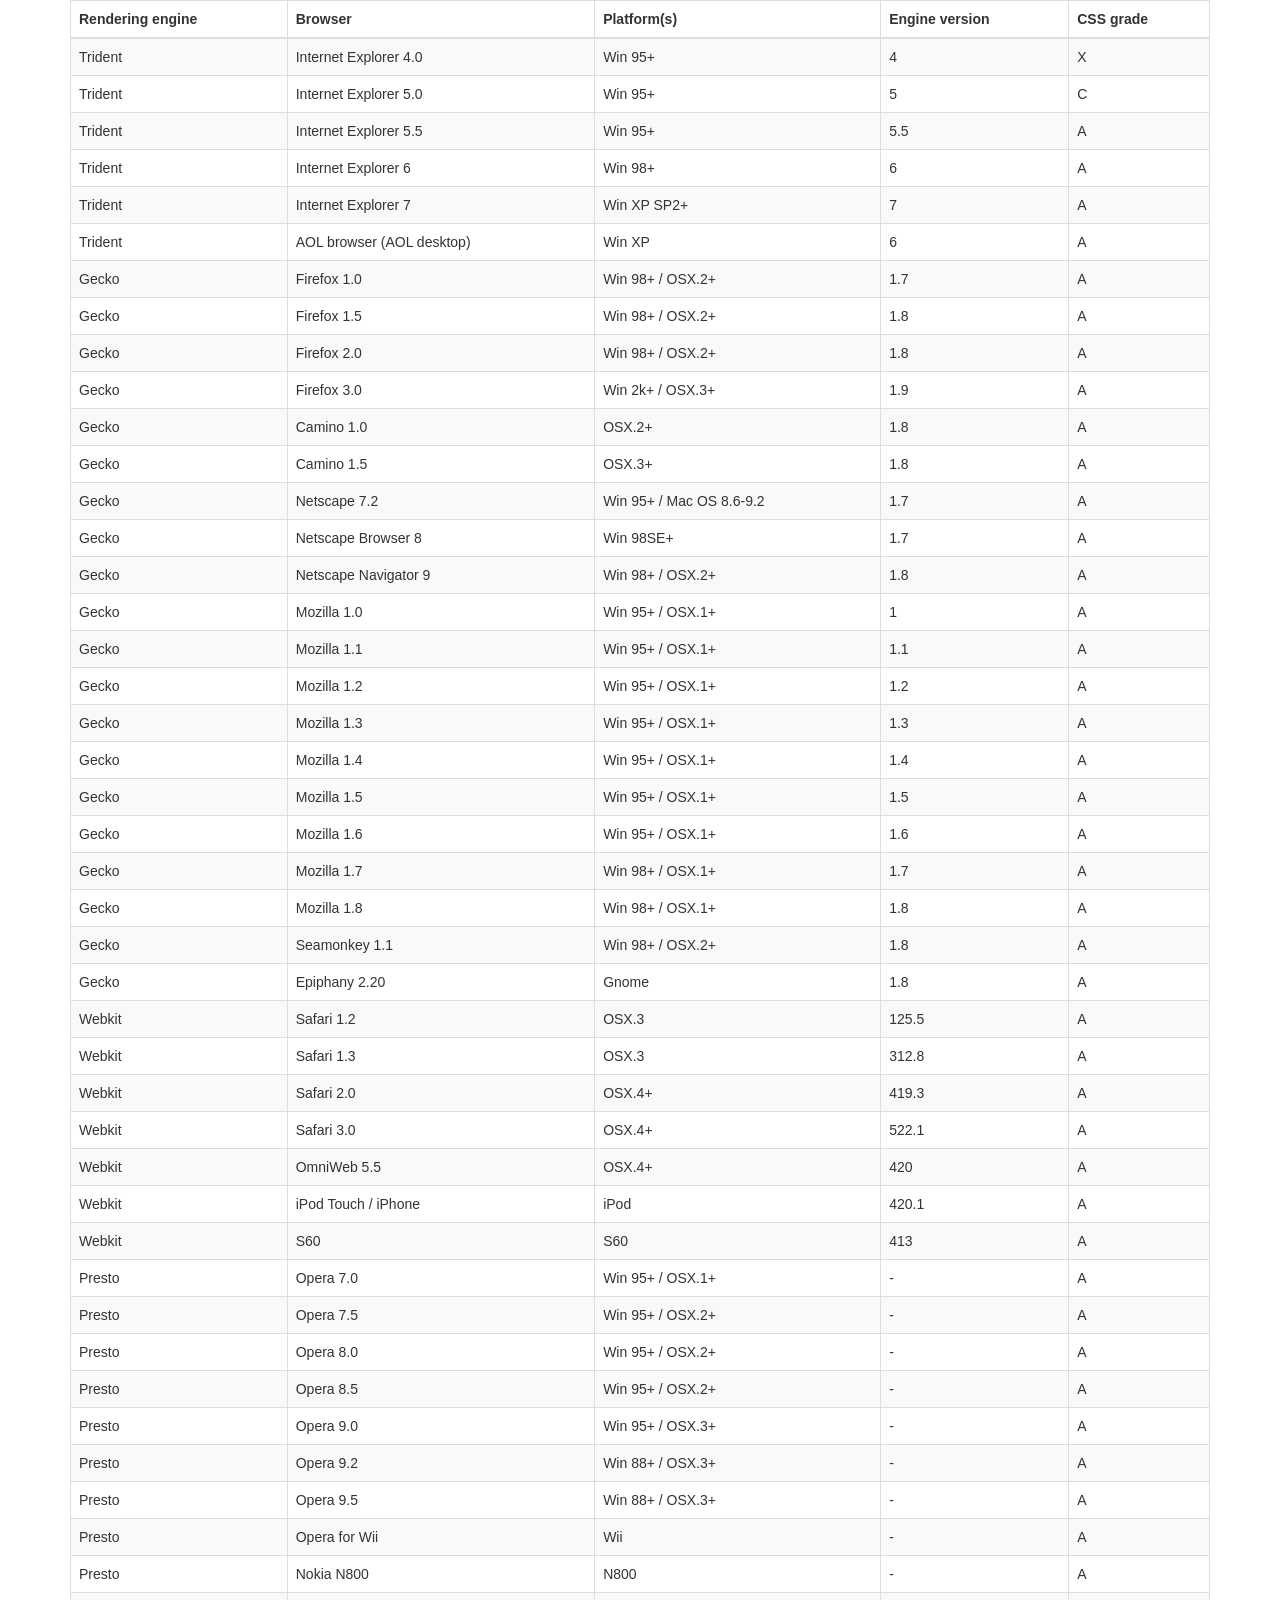
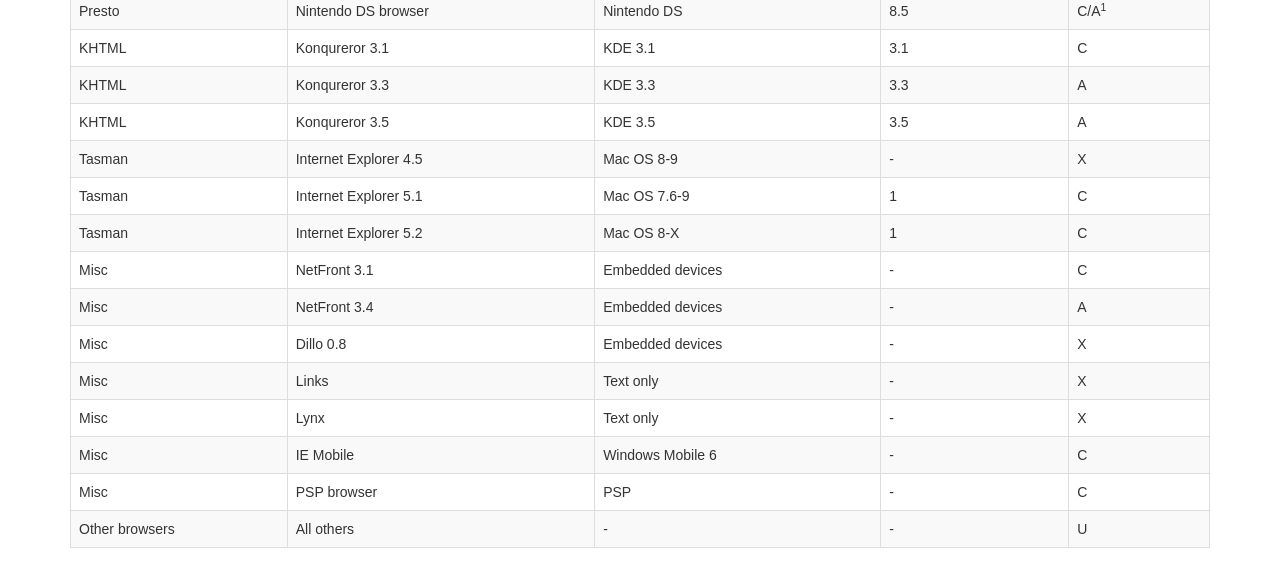
<file: SAP/SAP.Web/Content/data_tables/datatables-plugins/integration/bootstrap/3/index.html>
﻿<!DOCTYPE HTML PUBLIC "-//W3C//DTD HTML 4.01//EN" "http://www.w3.org/TR/html4/strict.dtd">
<html>
	<head>
		<meta http-equiv="content-type" content="text/html; charset=utf-8" />

		<title>DataTables Bootstrap 3 example</title>

		<link rel="stylesheet" type="text/css" href="//maxcdn.bootstrapcdn.com/bootstrap/3.3.0/css/bootstrap.min.css">
		<link rel="stylesheet" type="text/css" href="dataTables.bootstrap.css">

		<script type="text/javascript" language="javascript" src="//code.jquery.com/jquery-1.11.1.min.js"></script>
		<script type="text/javascript" language="javascript" src="//cdn.datatables.net/1.10.3/js/jquery.dataTables.min.js"></script>
		<script type="text/javascript" language="javascript" src="dataTables.bootstrap.js"></script>
		<script type="text/javascript" charset="utf-8">
			$(document).ready(function() {
				$('#example').dataTable();
			} );
		</script>
	</head>
	<body>
		<div class="container">

<table cellpadding="0" cellspacing="0" border="0" class="table table-striped table-bordered" id="example">
	<thead>
		<tr>
			<th>Rendering engine</th>
			<th>Browser</th>
			<th>Platform(s)</th>
			<th>Engine version</th>
			<th>CSS grade</th>
		</tr>
	</thead>
	<tbody>
		<tr class="odd gradeX">
			<td>Trident</td>
			<td>Internet
				 Explorer 4.0</td>
			<td>Win 95+</td>
			<td class="center"> 4</td>
			<td class="center">X</td>
		</tr>
		<tr class="even gradeC">
			<td>Trident</td>
			<td>Internet
				 Explorer 5.0</td>
			<td>Win 95+</td>
			<td class="center">5</td>
			<td class="center">C</td>
		</tr>
		<tr class="odd gradeA">
			<td>Trident</td>
			<td>Internet
				 Explorer 5.5</td>
			<td>Win 95+</td>
			<td class="center">5.5</td>
			<td class="center">A</td>
		</tr>
		<tr class="even gradeA">
			<td>Trident</td>
			<td>Internet
				 Explorer 6</td>
			<td>Win 98+</td>
			<td class="center">6</td>
			<td class="center">A</td>
		</tr>
		<tr class="odd gradeA">
			<td>Trident</td>
			<td>Internet Explorer 7</td>
			<td>Win XP SP2+</td>
			<td class="center">7</td>
			<td class="center">A</td>
		</tr>
		<tr class="even gradeA">
			<td>Trident</td>
			<td>AOL browser (AOL desktop)</td>
			<td>Win XP</td>
			<td class="center">6</td>
			<td class="center">A</td>
		</tr>
		<tr class="gradeA">
			<td>Gecko</td>
			<td>Firefox 1.0</td>
			<td>Win 98+ / OSX.2+</td>
			<td class="center">1.7</td>
			<td class="center">A</td>
		</tr>
		<tr class="gradeA">
			<td>Gecko</td>
			<td>Firefox 1.5</td>
			<td>Win 98+ / OSX.2+</td>
			<td class="center">1.8</td>
			<td class="center">A</td>
		</tr>
		<tr class="gradeA">
			<td>Gecko</td>
			<td>Firefox 2.0</td>
			<td>Win 98+ / OSX.2+</td>
			<td class="center">1.8</td>
			<td class="center">A</td>
		</tr>
		<tr class="gradeA">
			<td>Gecko</td>
			<td>Firefox 3.0</td>
			<td>Win 2k+ / OSX.3+</td>
			<td class="center">1.9</td>
			<td class="center">A</td>
		</tr>
		<tr class="gradeA">
			<td>Gecko</td>
			<td>Camino 1.0</td>
			<td>OSX.2+</td>
			<td class="center">1.8</td>
			<td class="center">A</td>
		</tr>
		<tr class="gradeA">
			<td>Gecko</td>
			<td>Camino 1.5</td>
			<td>OSX.3+</td>
			<td class="center">1.8</td>
			<td class="center">A</td>
		</tr>
		<tr class="gradeA">
			<td>Gecko</td>
			<td>Netscape 7.2</td>
			<td>Win 95+ / Mac OS 8.6-9.2</td>
			<td class="center">1.7</td>
			<td class="center">A</td>
		</tr>
		<tr class="gradeA">
			<td>Gecko</td>
			<td>Netscape Browser 8</td>
			<td>Win 98SE+</td>
			<td class="center">1.7</td>
			<td class="center">A</td>
		</tr>
		<tr class="gradeA">
			<td>Gecko</td>
			<td>Netscape Navigator 9</td>
			<td>Win 98+ / OSX.2+</td>
			<td class="center">1.8</td>
			<td class="center">A</td>
		</tr>
		<tr class="gradeA">
			<td>Gecko</td>
			<td>Mozilla 1.0</td>
			<td>Win 95+ / OSX.1+</td>
			<td class="center">1</td>
			<td class="center">A</td>
		</tr>
		<tr class="gradeA">
			<td>Gecko</td>
			<td>Mozilla 1.1</td>
			<td>Win 95+ / OSX.1+</td>
			<td class="center">1.1</td>
			<td class="center">A</td>
		</tr>
		<tr class="gradeA">
			<td>Gecko</td>
			<td>Mozilla 1.2</td>
			<td>Win 95+ / OSX.1+</td>
			<td class="center">1.2</td>
			<td class="center">A</td>
		</tr>
		<tr class="gradeA">
			<td>Gecko</td>
			<td>Mozilla 1.3</td>
			<td>Win 95+ / OSX.1+</td>
			<td class="center">1.3</td>
			<td class="center">A</td>
		</tr>
		<tr class="gradeA">
			<td>Gecko</td>
			<td>Mozilla 1.4</td>
			<td>Win 95+ / OSX.1+</td>
			<td class="center">1.4</td>
			<td class="center">A</td>
		</tr>
		<tr class="gradeA">
			<td>Gecko</td>
			<td>Mozilla 1.5</td>
			<td>Win 95+ / OSX.1+</td>
			<td class="center">1.5</td>
			<td class="center">A</td>
		</tr>
		<tr class="gradeA">
			<td>Gecko</td>
			<td>Mozilla 1.6</td>
			<td>Win 95+ / OSX.1+</td>
			<td class="center">1.6</td>
			<td class="center">A</td>
		</tr>
		<tr class="gradeA">
			<td>Gecko</td>
			<td>Mozilla 1.7</td>
			<td>Win 98+ / OSX.1+</td>
			<td class="center">1.7</td>
			<td class="center">A</td>
		</tr>
		<tr class="gradeA">
			<td>Gecko</td>
			<td>Mozilla 1.8</td>
			<td>Win 98+ / OSX.1+</td>
			<td class="center">1.8</td>
			<td class="center">A</td>
		</tr>
		<tr class="gradeA">
			<td>Gecko</td>
			<td>Seamonkey 1.1</td>
			<td>Win 98+ / OSX.2+</td>
			<td class="center">1.8</td>
			<td class="center">A</td>
		</tr>
		<tr class="gradeA">
			<td>Gecko</td>
			<td>Epiphany 2.20</td>
			<td>Gnome</td>
			<td class="center">1.8</td>
			<td class="center">A</td>
		</tr>
		<tr class="gradeA">
			<td>Webkit</td>
			<td>Safari 1.2</td>
			<td>OSX.3</td>
			<td class="center">125.5</td>
			<td class="center">A</td>
		</tr>
		<tr class="gradeA">
			<td>Webkit</td>
			<td>Safari 1.3</td>
			<td>OSX.3</td>
			<td class="center">312.8</td>
			<td class="center">A</td>
		</tr>
		<tr class="gradeA">
			<td>Webkit</td>
			<td>Safari 2.0</td>
			<td>OSX.4+</td>
			<td class="center">419.3</td>
			<td class="center">A</td>
		</tr>
		<tr class="gradeA">
			<td>Webkit</td>
			<td>Safari 3.0</td>
			<td>OSX.4+</td>
			<td class="center">522.1</td>
			<td class="center">A</td>
		</tr>
		<tr class="gradeA">
			<td>Webkit</td>
			<td>OmniWeb 5.5</td>
			<td>OSX.4+</td>
			<td class="center">420</td>
			<td class="center">A</td>
		</tr>
		<tr class="gradeA">
			<td>Webkit</td>
			<td>iPod Touch / iPhone</td>
			<td>iPod</td>
			<td class="center">420.1</td>
			<td class="center">A</td>
		</tr>
		<tr class="gradeA">
			<td>Webkit</td>
			<td>S60</td>
			<td>S60</td>
			<td class="center">413</td>
			<td class="center">A</td>
		</tr>
		<tr class="gradeA">
			<td>Presto</td>
			<td>Opera 7.0</td>
			<td>Win 95+ / OSX.1+</td>
			<td class="center">-</td>
			<td class="center">A</td>
		</tr>
		<tr class="gradeA">
			<td>Presto</td>
			<td>Opera 7.5</td>
			<td>Win 95+ / OSX.2+</td>
			<td class="center">-</td>
			<td class="center">A</td>
		</tr>
		<tr class="gradeA">
			<td>Presto</td>
			<td>Opera 8.0</td>
			<td>Win 95+ / OSX.2+</td>
			<td class="center">-</td>
			<td class="center">A</td>
		</tr>
		<tr class="gradeA">
			<td>Presto</td>
			<td>Opera 8.5</td>
			<td>Win 95+ / OSX.2+</td>
			<td class="center">-</td>
			<td class="center">A</td>
		</tr>
		<tr class="gradeA">
			<td>Presto</td>
			<td>Opera 9.0</td>
			<td>Win 95+ / OSX.3+</td>
			<td class="center">-</td>
			<td class="center">A</td>
		</tr>
		<tr class="gradeA">
			<td>Presto</td>
			<td>Opera 9.2</td>
			<td>Win 88+ / OSX.3+</td>
			<td class="center">-</td>
			<td class="center">A</td>
		</tr>
		<tr class="gradeA">
			<td>Presto</td>
			<td>Opera 9.5</td>
			<td>Win 88+ / OSX.3+</td>
			<td class="center">-</td>
			<td class="center">A</td>
		</tr>
		<tr class="gradeA">
			<td>Presto</td>
			<td>Opera for Wii</td>
			<td>Wii</td>
			<td class="center">-</td>
			<td class="center">A</td>
		</tr>
		<tr class="gradeA">
			<td>Presto</td>
			<td>Nokia N800</td>
			<td>N800</td>
			<td class="center">-</td>
			<td class="center">A</td>
		</tr>
		<tr class="gradeA">
			<td>Presto</td>
			<td>Nintendo DS browser</td>
			<td>Nintendo DS</td>
			<td class="center">8.5</td>
			<td class="center">C/A<sup>1</sup></td>
		</tr>
		<tr class="gradeC">
			<td>KHTML</td>
			<td>Konqureror 3.1</td>
			<td>KDE 3.1</td>
			<td class="center">3.1</td>
			<td class="center">C</td>
		</tr>
		<tr class="gradeA">
			<td>KHTML</td>
			<td>Konqureror 3.3</td>
			<td>KDE 3.3</td>
			<td class="center">3.3</td>
			<td class="center">A</td>
		</tr>
		<tr class="gradeA">
			<td>KHTML</td>
			<td>Konqureror 3.5</td>
			<td>KDE 3.5</td>
			<td class="center">3.5</td>
			<td class="center">A</td>
		</tr>
		<tr class="gradeX">
			<td>Tasman</td>
			<td>Internet Explorer 4.5</td>
			<td>Mac OS 8-9</td>
			<td class="center">-</td>
			<td class="center">X</td>
		</tr>
		<tr class="gradeC">
			<td>Tasman</td>
			<td>Internet Explorer 5.1</td>
			<td>Mac OS 7.6-9</td>
			<td class="center">1</td>
			<td class="center">C</td>
		</tr>
		<tr class="gradeC">
			<td>Tasman</td>
			<td>Internet Explorer 5.2</td>
			<td>Mac OS 8-X</td>
			<td class="center">1</td>
			<td class="center">C</td>
		</tr>
		<tr class="gradeA">
			<td>Misc</td>
			<td>NetFront 3.1</td>
			<td>Embedded devices</td>
			<td class="center">-</td>
			<td class="center">C</td>
		</tr>
		<tr class="gradeA">
			<td>Misc</td>
			<td>NetFront 3.4</td>
			<td>Embedded devices</td>
			<td class="center">-</td>
			<td class="center">A</td>
		</tr>
		<tr class="gradeX">
			<td>Misc</td>
			<td>Dillo 0.8</td>
			<td>Embedded devices</td>
			<td class="center">-</td>
			<td class="center">X</td>
		</tr>
		<tr class="gradeX">
			<td>Misc</td>
			<td>Links</td>
			<td>Text only</td>
			<td class="center">-</td>
			<td class="center">X</td>
		</tr>
		<tr class="gradeX">
			<td>Misc</td>
			<td>Lynx</td>
			<td>Text only</td>
			<td class="center">-</td>
			<td class="center">X</td>
		</tr>
		<tr class="gradeC">
			<td>Misc</td>
			<td>IE Mobile</td>
			<td>Windows Mobile 6</td>
			<td class="center">-</td>
			<td class="center">C</td>
		</tr>
		<tr class="gradeC">
			<td>Misc</td>
			<td>PSP browser</td>
			<td>PSP</td>
			<td class="center">-</td>
			<td class="center">C</td>
		</tr>
		<tr class="gradeU">
			<td>Other browsers</td>
			<td>All others</td>
			<td>-</td>
			<td class="center">-</td>
			<td class="center">U</td>
		</tr>
	</tbody>
</table>
		</div>
	</body>
</html>
</file>
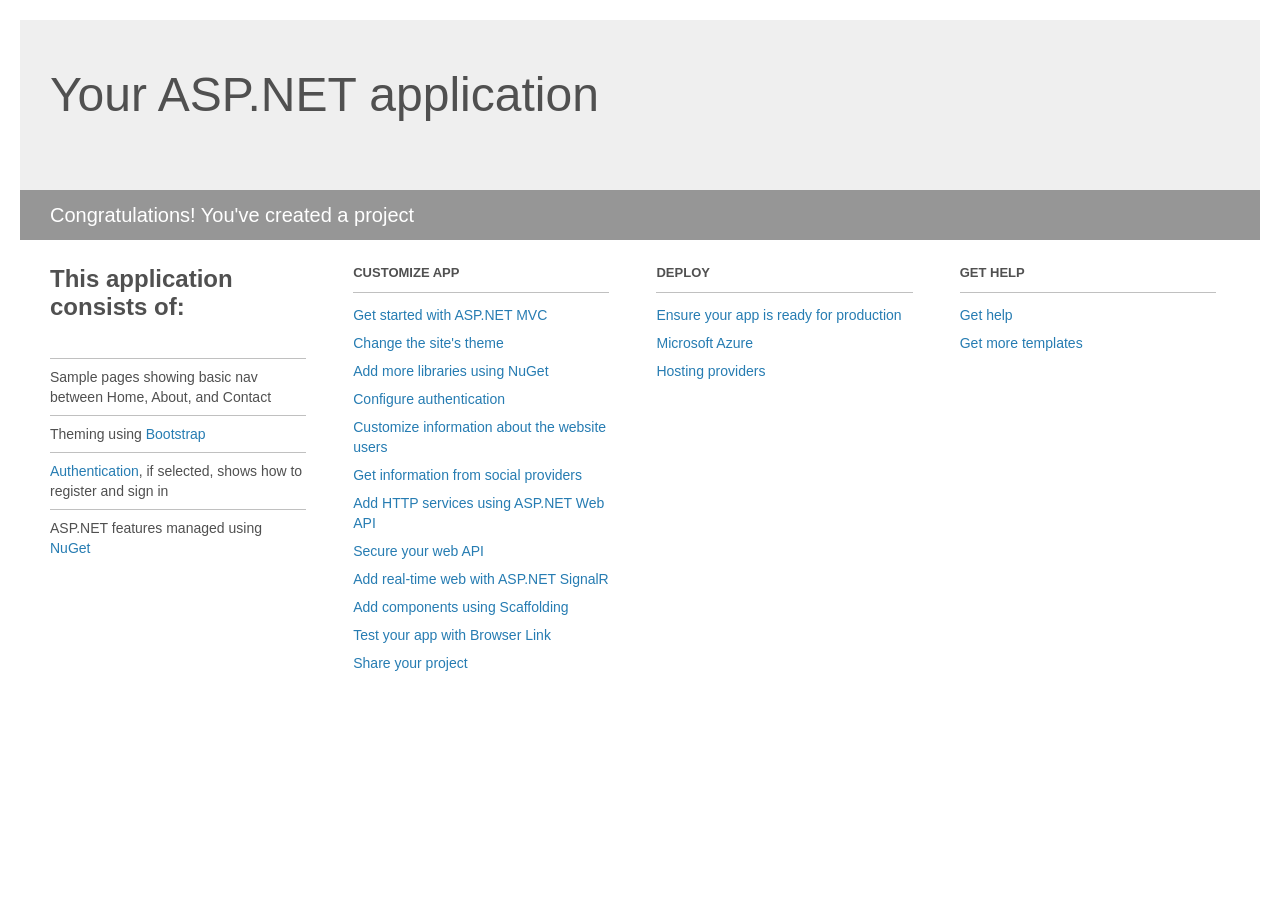
<file: SAP/SAP.Web/Project_Readme.html>
﻿<!DOCTYPE html>
<html lang="en">
<head>
    <meta charset="utf-8" />
    <title>Your ASP.NET application</title>
    <style>
        body {
            background: #fff;
            color: #505050;
            font: 14px 'Segoe UI', tahoma, arial, helvetica, sans-serif;
            margin: 20px;
            padding: 0;
        }

        #header {
            background: #efefef;
            padding: 0;
        }

        h1 {
            font-size: 48px;
            font-weight: normal;
            margin: 0;
            padding: 0 30px;
            line-height: 150px;
        }

        p {
            font-size: 20px;
            color: #fff;
            background: #969696;
            padding: 0 30px;
            line-height: 50px;
        }

        #main {
            padding: 5px 30px;
        }

        .section {
            width: 21.7%;
            float: left;
            margin: 0 0 0 4%;
        }

            .section h2 {
                font-size: 13px;
                text-transform: uppercase;
                margin: 0;
                border-bottom: 1px solid silver;
                padding-bottom: 12px;
                margin-bottom: 8px;
            }

            .section.first {
                margin-left: 0;
            }

                .section.first h2 {
                    font-size: 24px;
                    text-transform: none;
                    margin-bottom: 25px;
                    border: none;
                }

                .section.first li {
                    border-top: 1px solid silver;
                    padding: 8px 0;
                }

            .section.last {
                margin-right: 0;
            }

        ul {
            list-style: none;
            padding: 0;
            margin: 0;
            line-height: 20px;
        }

        li {
            padding: 4px 0;
        }

        a {
            color: #267cb2;
            text-decoration: none;
        }

            a:hover {
                text-decoration: underline;
            }
    </style>
</head>
<body>

    <div id="header">
        <h1>Your ASP.NET application</h1>
        <p>Congratulations! You've created a project</p>
    </div>

    <div id="main">
        <div class="section first">
            <h2>This application consists of:</h2>
            <ul>
                <li>Sample pages showing basic nav between Home, About, and Contact</li>
                <li>Theming using <a href="http://go.microsoft.com/fwlink/?LinkID=615519">Bootstrap</a></li>
                <li><a href="http://go.microsoft.com/fwlink/?LinkID=615520">Authentication</a>, if selected, shows how to register and sign in</li>
                <li>ASP.NET features managed using <a href="http://go.microsoft.com/fwlink/?LinkID=320756">NuGet</a></li>
            </ul>
        </div>

        <div class="section">
            <h2>Customize app</h2>
            <ul>
                <li><a href="http://go.microsoft.com/fwlink/?LinkID=615541">Get started with ASP.NET MVC</a></li>
                <li><a href="http://go.microsoft.com/fwlink/?LinkID=615523">Change the site's theme</a></li>
                <li><a href="http://go.microsoft.com/fwlink/?LinkID=615524">Add more libraries using NuGet</a></li>
                <li><a href="http://go.microsoft.com/fwlink/?LinkID=615542">Configure authentication</a></li>
                <li><a href="http://go.microsoft.com/fwlink/?LinkID=615526">Customize information about the website users</a></li>
                <li><a href="http://go.microsoft.com/fwlink/?LinkID=615527">Get information from social providers</a></li>
                <li><a href="http://go.microsoft.com/fwlink/?LinkID=615528">Add HTTP services using ASP.NET Web API</a></li>
                <li><a href="http://go.microsoft.com/fwlink/?LinkID=615529">Secure your web API</a></li>
                <li><a href="http://go.microsoft.com/fwlink/?LinkID=615530">Add real-time web with ASP.NET SignalR</a></li>
                <li><a href="http://go.microsoft.com/fwlink/?LinkID=615531">Add components using Scaffolding</a></li>
                <li><a href="http://go.microsoft.com/fwlink/?LinkID=615532">Test your app with Browser Link</a></li>
                <li><a href="http://go.microsoft.com/fwlink/?LinkID=615533">Share your project</a></li>
            </ul>
        </div>

        <div class="section">
            <h2>Deploy</h2>
            <ul>
                <li><a href="http://go.microsoft.com/fwlink/?LinkID=615534">Ensure your app is ready for production</a></li>
                <li><a href="http://go.microsoft.com/fwlink/?LinkID=615535">Microsoft Azure</a></li>
                <li><a href="http://go.microsoft.com/fwlink/?LinkID=615536">Hosting providers</a></li>
            </ul>
        </div>

        <div class="section last">
            <h2>Get help</h2>
            <ul>
                <li><a href="http://go.microsoft.com/fwlink/?LinkID=615537">Get help</a></li>
                <li><a href="http://go.microsoft.com/fwlink/?LinkID=615538">Get more templates</a></li>
            </ul>
        </div>
    </div>
</body>
</html>
</file>
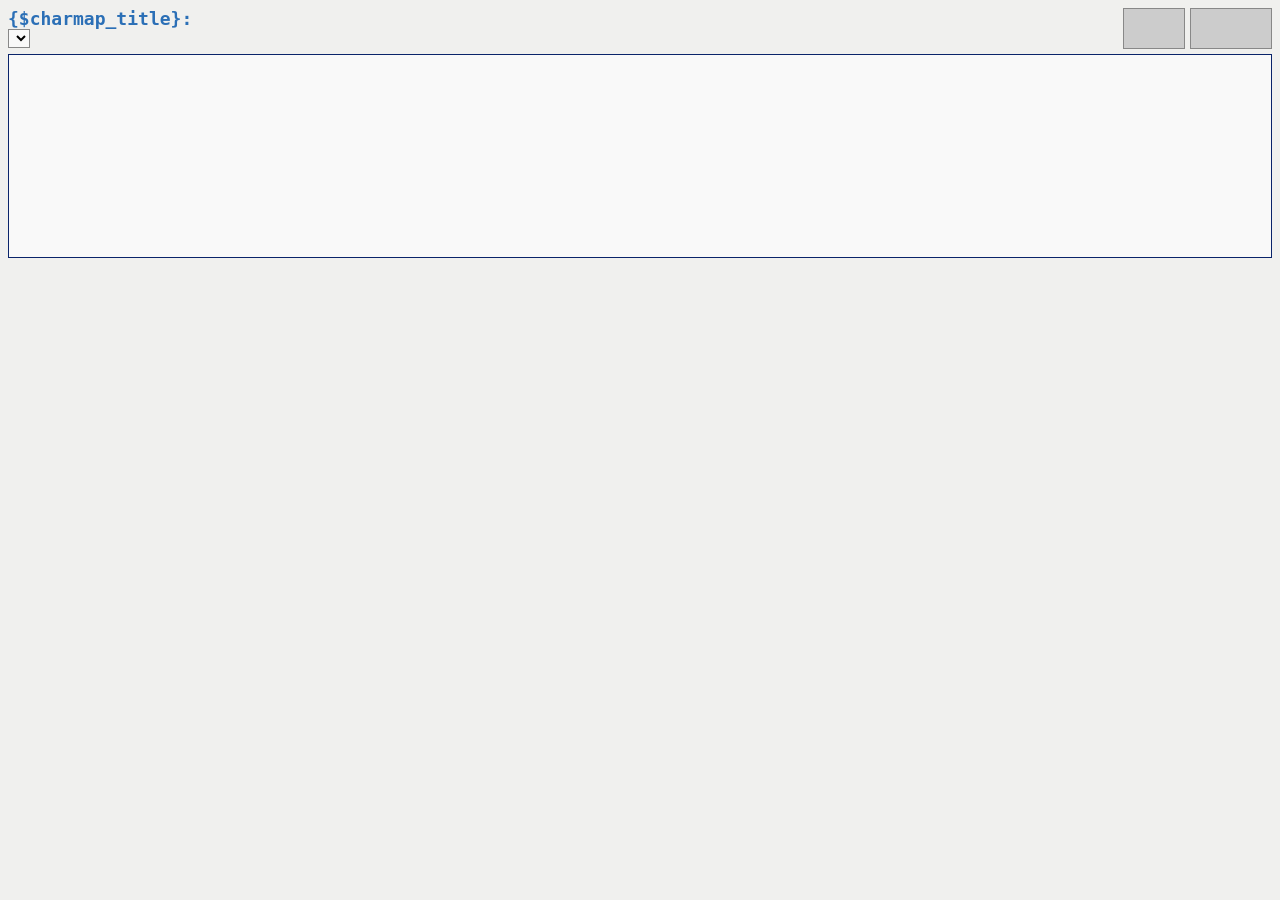
<file: SAP/SAP.Web/Content/edit_area/plugins/charmap/popup.html>
﻿<?xml version="1.0" encoding="UTF-8"?>
<!DOCTYPE html PUBLIC "-//W3C//DTD XHTML 1.1//EN" "http://www.w3.org/TR/xhtml11/DTD/xhtml11.dtd">
<html xmlns="http://www.w3.org/1999/xhtml" xml:lang="en">
<head>
<title>{$charmap_title}</title>
<meta http-equiv="Content-Type" content="text/html; charset=utf-8" />
<link rel="stylesheet" type="text/css" href="css/charmap.css" />
<script language="Javascript" type="text/javascript" src="jscripts/map.js">
</script>
</head>
<body onload='map_load()'>
<div id='preview_code' class='preview'></div>
<div id='preview_char' class='preview'></div>
<h1>{$charmap_title}:</h1>
<select id='select_range' onchange='renderCharMapHTML()' title='{$charmap_choose_block}'>
</select>
<div id='char_list'>
</div>
</body>
</html>
</file>
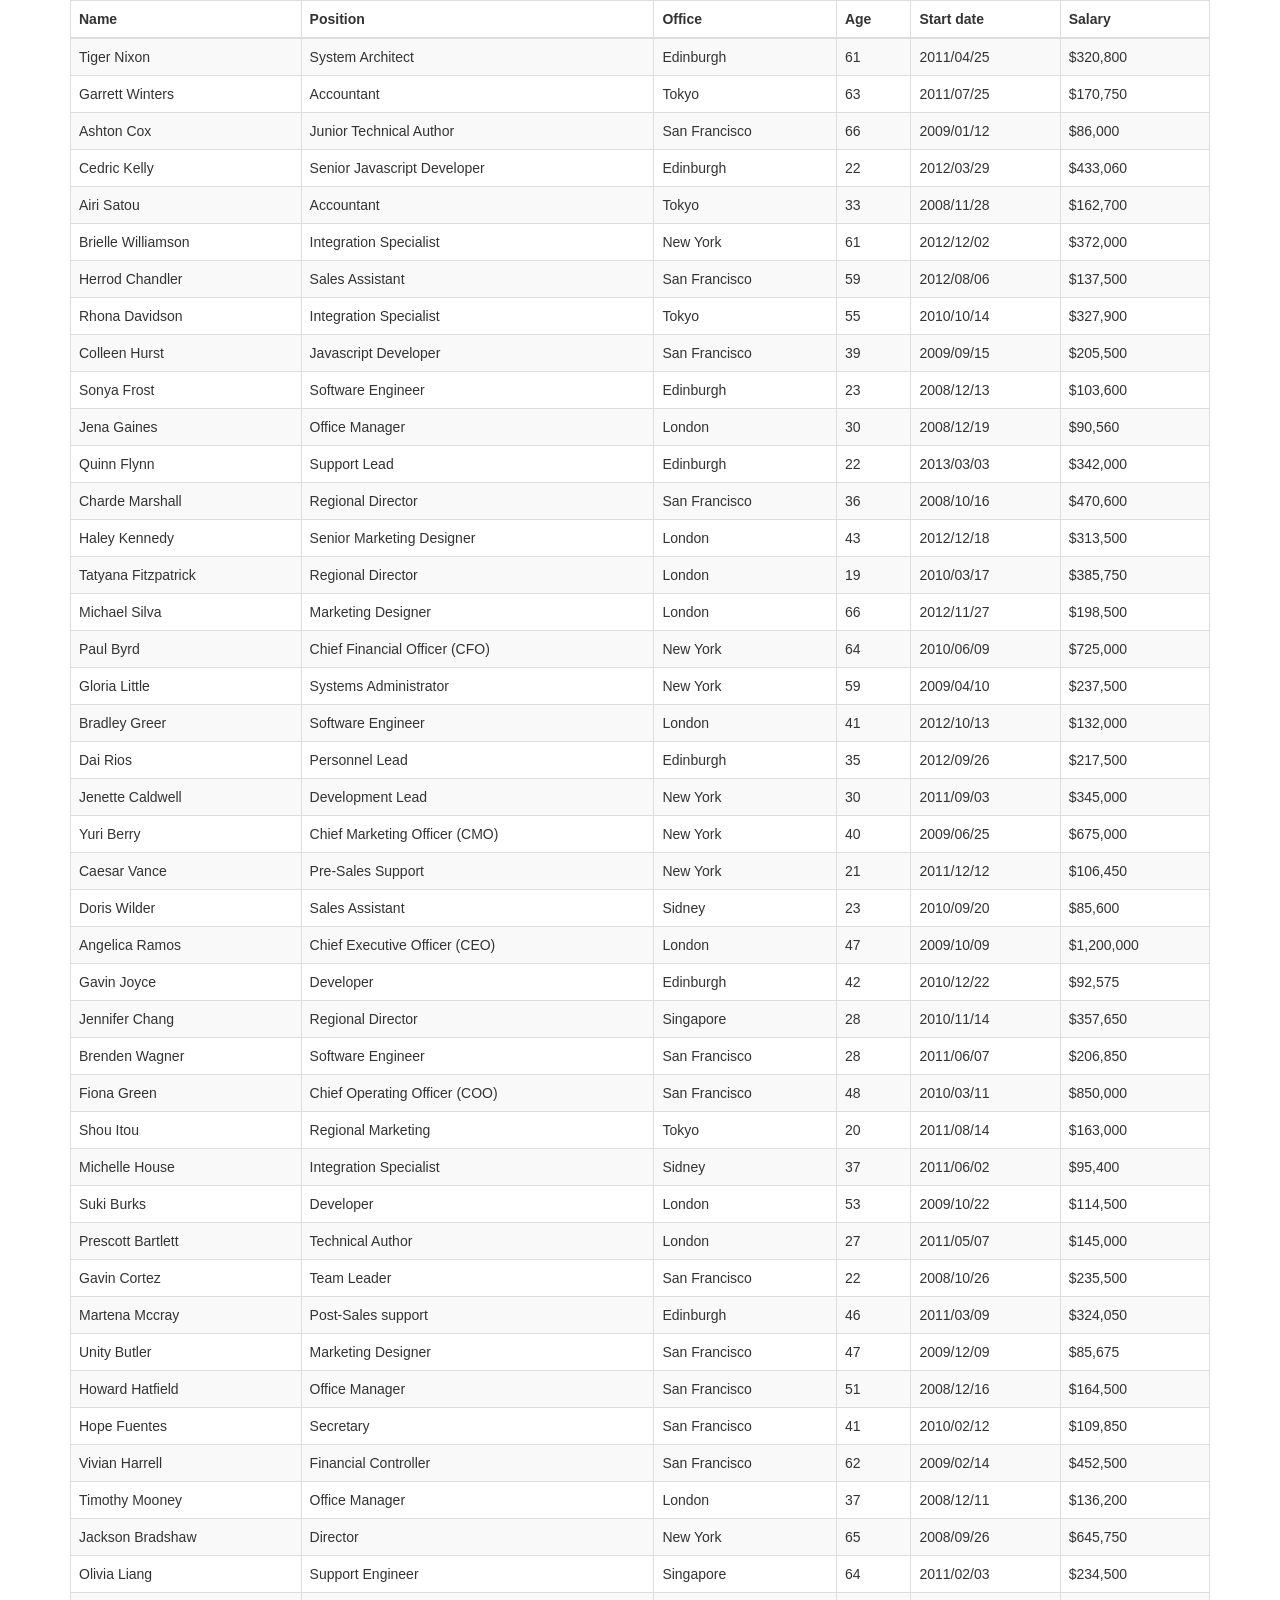
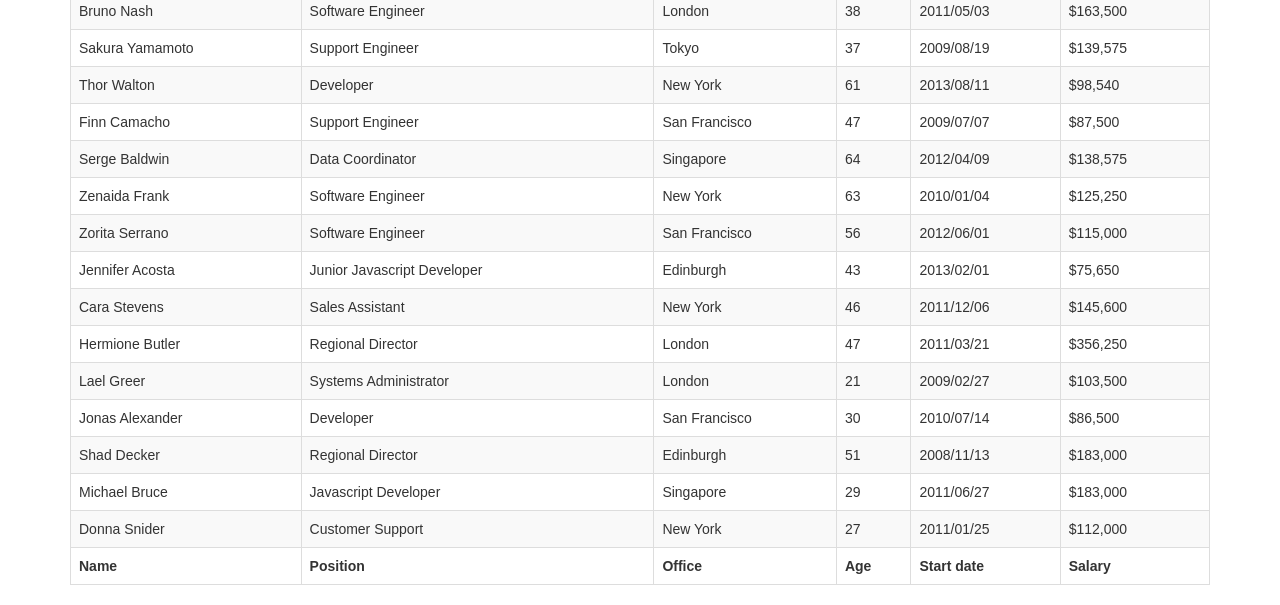
<file: SAP/SAP.Web/Content/data_tables/datatables-plugins/integration/font-awesome/bootstrap.html>
﻿<!doctype html>
<html>
	<head>
		<meta http-equiv="content-type" content="text/html; charset=utf-8" />

		<title>DataTables + Bootstrap + Font Awesome</title>

		<link rel="stylesheet" type="text/css" href="//netdna.bootstrapcdn.com/bootstrap/3.0.3/css/bootstrap.min.css">
		<link rel="stylesheet" type="text/css" href="//cdn.datatables.net/plug-ins/28e7751dbec/integration/bootstrap/3/dataTables.bootstrap.css">
		<link rel="stylesheet" type="text/css" href="//cdnjs.cloudflare.com/ajax/libs/font-awesome/4.1.0/css/font-awesome.css">
		<link rel="stylesheet" type="text/css" href="dataTables.fontAwesome.css">

		<script type="text/javascript" language="javascript" src="//code.jquery.com/jquery-1.10.2.min.js"></script>
		<script type="text/javascript" language="javascript" src="//cdn.datatables.net/1.10.0/js/jquery.dataTables.min.js"></script>
		<script type="text/javascript" language="javascript" src="//cdn.datatables.net/plug-ins/28e7751dbec/integration/bootstrap/3/dataTables.bootstrap.js"></script>
		<script type="text/javascript" charset="utf-8">
			$(document).ready(function() {
				$('#example').dataTable();
			} );
		</script>
	</head>
	<body>
		<div class="container">

			<table id="example" class="table table-striped table-bordered" cellspacing="0" width="100%">
				<thead>
					<tr>
						<th>Name</th>
						<th>Position</th>
						<th>Office</th>
						<th>Age</th>
						<th>Start date</th>
						<th>Salary</th>
					</tr>
				</thead>

				<tfoot>
					<tr>
						<th>Name</th>
						<th>Position</th>
						<th>Office</th>
						<th>Age</th>
						<th>Start date</th>
						<th>Salary</th>
					</tr>
				</tfoot>

				<tbody>
					<tr>
						<td>Tiger Nixon</td>
						<td>System Architect</td>
						<td>Edinburgh</td>
						<td>61</td>
						<td>2011/04/25</td>
						<td>$320,800</td>
					</tr>
					<tr>
						<td>Garrett Winters</td>
						<td>Accountant</td>
						<td>Tokyo</td>
						<td>63</td>
						<td>2011/07/25</td>
						<td>$170,750</td>
					</tr>
					<tr>
						<td>Ashton Cox</td>
						<td>Junior Technical Author</td>
						<td>San Francisco</td>
						<td>66</td>
						<td>2009/01/12</td>
						<td>$86,000</td>
					</tr>
					<tr>
						<td>Cedric Kelly</td>
						<td>Senior Javascript Developer</td>
						<td>Edinburgh</td>
						<td>22</td>
						<td>2012/03/29</td>
						<td>$433,060</td>
					</tr>
					<tr>
						<td>Airi Satou</td>
						<td>Accountant</td>
						<td>Tokyo</td>
						<td>33</td>
						<td>2008/11/28</td>
						<td>$162,700</td>
					</tr>
					<tr>
						<td>Brielle Williamson</td>
						<td>Integration Specialist</td>
						<td>New York</td>
						<td>61</td>
						<td>2012/12/02</td>
						<td>$372,000</td>
					</tr>
					<tr>
						<td>Herrod Chandler</td>
						<td>Sales Assistant</td>
						<td>San Francisco</td>
						<td>59</td>
						<td>2012/08/06</td>
						<td>$137,500</td>
					</tr>
					<tr>
						<td>Rhona Davidson</td>
						<td>Integration Specialist</td>
						<td>Tokyo</td>
						<td>55</td>
						<td>2010/10/14</td>
						<td>$327,900</td>
					</tr>
					<tr>
						<td>Colleen Hurst</td>
						<td>Javascript Developer</td>
						<td>San Francisco</td>
						<td>39</td>
						<td>2009/09/15</td>
						<td>$205,500</td>
					</tr>
					<tr>
						<td>Sonya Frost</td>
						<td>Software Engineer</td>
						<td>Edinburgh</td>
						<td>23</td>
						<td>2008/12/13</td>
						<td>$103,600</td>
					</tr>
					<tr>
						<td>Jena Gaines</td>
						<td>Office Manager</td>
						<td>London</td>
						<td>30</td>
						<td>2008/12/19</td>
						<td>$90,560</td>
					</tr>
					<tr>
						<td>Quinn Flynn</td>
						<td>Support Lead</td>
						<td>Edinburgh</td>
						<td>22</td>
						<td>2013/03/03</td>
						<td>$342,000</td>
					</tr>
					<tr>
						<td>Charde Marshall</td>
						<td>Regional Director</td>
						<td>San Francisco</td>
						<td>36</td>
						<td>2008/10/16</td>
						<td>$470,600</td>
					</tr>
					<tr>
						<td>Haley Kennedy</td>
						<td>Senior Marketing Designer</td>
						<td>London</td>
						<td>43</td>
						<td>2012/12/18</td>
						<td>$313,500</td>
					</tr>
					<tr>
						<td>Tatyana Fitzpatrick</td>
						<td>Regional Director</td>
						<td>London</td>
						<td>19</td>
						<td>2010/03/17</td>
						<td>$385,750</td>
					</tr>
					<tr>
						<td>Michael Silva</td>
						<td>Marketing Designer</td>
						<td>London</td>
						<td>66</td>
						<td>2012/11/27</td>
						<td>$198,500</td>
					</tr>
					<tr>
						<td>Paul Byrd</td>
						<td>Chief Financial Officer (CFO)</td>
						<td>New York</td>
						<td>64</td>
						<td>2010/06/09</td>
						<td>$725,000</td>
					</tr>
					<tr>
						<td>Gloria Little</td>
						<td>Systems Administrator</td>
						<td>New York</td>
						<td>59</td>
						<td>2009/04/10</td>
						<td>$237,500</td>
					</tr>
					<tr>
						<td>Bradley Greer</td>
						<td>Software Engineer</td>
						<td>London</td>
						<td>41</td>
						<td>2012/10/13</td>
						<td>$132,000</td>
					</tr>
					<tr>
						<td>Dai Rios</td>
						<td>Personnel Lead</td>
						<td>Edinburgh</td>
						<td>35</td>
						<td>2012/09/26</td>
						<td>$217,500</td>
					</tr>
					<tr>
						<td>Jenette Caldwell</td>
						<td>Development Lead</td>
						<td>New York</td>
						<td>30</td>
						<td>2011/09/03</td>
						<td>$345,000</td>
					</tr>
					<tr>
						<td>Yuri Berry</td>
						<td>Chief Marketing Officer (CMO)</td>
						<td>New York</td>
						<td>40</td>
						<td>2009/06/25</td>
						<td>$675,000</td>
					</tr>
					<tr>
						<td>Caesar Vance</td>
						<td>Pre-Sales Support</td>
						<td>New York</td>
						<td>21</td>
						<td>2011/12/12</td>
						<td>$106,450</td>
					</tr>
					<tr>
						<td>Doris Wilder</td>
						<td>Sales Assistant</td>
						<td>Sidney</td>
						<td>23</td>
						<td>2010/09/20</td>
						<td>$85,600</td>
					</tr>
					<tr>
						<td>Angelica Ramos</td>
						<td>Chief Executive Officer (CEO)</td>
						<td>London</td>
						<td>47</td>
						<td>2009/10/09</td>
						<td>$1,200,000</td>
					</tr>
					<tr>
						<td>Gavin Joyce</td>
						<td>Developer</td>
						<td>Edinburgh</td>
						<td>42</td>
						<td>2010/12/22</td>
						<td>$92,575</td>
					</tr>
					<tr>
						<td>Jennifer Chang</td>
						<td>Regional Director</td>
						<td>Singapore</td>
						<td>28</td>
						<td>2010/11/14</td>
						<td>$357,650</td>
					</tr>
					<tr>
						<td>Brenden Wagner</td>
						<td>Software Engineer</td>
						<td>San Francisco</td>
						<td>28</td>
						<td>2011/06/07</td>
						<td>$206,850</td>
					</tr>
					<tr>
						<td>Fiona Green</td>
						<td>Chief Operating Officer (COO)</td>
						<td>San Francisco</td>
						<td>48</td>
						<td>2010/03/11</td>
						<td>$850,000</td>
					</tr>
					<tr>
						<td>Shou Itou</td>
						<td>Regional Marketing</td>
						<td>Tokyo</td>
						<td>20</td>
						<td>2011/08/14</td>
						<td>$163,000</td>
					</tr>
					<tr>
						<td>Michelle House</td>
						<td>Integration Specialist</td>
						<td>Sidney</td>
						<td>37</td>
						<td>2011/06/02</td>
						<td>$95,400</td>
					</tr>
					<tr>
						<td>Suki Burks</td>
						<td>Developer</td>
						<td>London</td>
						<td>53</td>
						<td>2009/10/22</td>
						<td>$114,500</td>
					</tr>
					<tr>
						<td>Prescott Bartlett</td>
						<td>Technical Author</td>
						<td>London</td>
						<td>27</td>
						<td>2011/05/07</td>
						<td>$145,000</td>
					</tr>
					<tr>
						<td>Gavin Cortez</td>
						<td>Team Leader</td>
						<td>San Francisco</td>
						<td>22</td>
						<td>2008/10/26</td>
						<td>$235,500</td>
					</tr>
					<tr>
						<td>Martena Mccray</td>
						<td>Post-Sales support</td>
						<td>Edinburgh</td>
						<td>46</td>
						<td>2011/03/09</td>
						<td>$324,050</td>
					</tr>
					<tr>
						<td>Unity Butler</td>
						<td>Marketing Designer</td>
						<td>San Francisco</td>
						<td>47</td>
						<td>2009/12/09</td>
						<td>$85,675</td>
					</tr>
					<tr>
						<td>Howard Hatfield</td>
						<td>Office Manager</td>
						<td>San Francisco</td>
						<td>51</td>
						<td>2008/12/16</td>
						<td>$164,500</td>
					</tr>
					<tr>
						<td>Hope Fuentes</td>
						<td>Secretary</td>
						<td>San Francisco</td>
						<td>41</td>
						<td>2010/02/12</td>
						<td>$109,850</td>
					</tr>
					<tr>
						<td>Vivian Harrell</td>
						<td>Financial Controller</td>
						<td>San Francisco</td>
						<td>62</td>
						<td>2009/02/14</td>
						<td>$452,500</td>
					</tr>
					<tr>
						<td>Timothy Mooney</td>
						<td>Office Manager</td>
						<td>London</td>
						<td>37</td>
						<td>2008/12/11</td>
						<td>$136,200</td>
					</tr>
					<tr>
						<td>Jackson Bradshaw</td>
						<td>Director</td>
						<td>New York</td>
						<td>65</td>
						<td>2008/09/26</td>
						<td>$645,750</td>
					</tr>
					<tr>
						<td>Olivia Liang</td>
						<td>Support Engineer</td>
						<td>Singapore</td>
						<td>64</td>
						<td>2011/02/03</td>
						<td>$234,500</td>
					</tr>
					<tr>
						<td>Bruno Nash</td>
						<td>Software Engineer</td>
						<td>London</td>
						<td>38</td>
						<td>2011/05/03</td>
						<td>$163,500</td>
					</tr>
					<tr>
						<td>Sakura Yamamoto</td>
						<td>Support Engineer</td>
						<td>Tokyo</td>
						<td>37</td>
						<td>2009/08/19</td>
						<td>$139,575</td>
					</tr>
					<tr>
						<td>Thor Walton</td>
						<td>Developer</td>
						<td>New York</td>
						<td>61</td>
						<td>2013/08/11</td>
						<td>$98,540</td>
					</tr>
					<tr>
						<td>Finn Camacho</td>
						<td>Support Engineer</td>
						<td>San Francisco</td>
						<td>47</td>
						<td>2009/07/07</td>
						<td>$87,500</td>
					</tr>
					<tr>
						<td>Serge Baldwin</td>
						<td>Data Coordinator</td>
						<td>Singapore</td>
						<td>64</td>
						<td>2012/04/09</td>
						<td>$138,575</td>
					</tr>
					<tr>
						<td>Zenaida Frank</td>
						<td>Software Engineer</td>
						<td>New York</td>
						<td>63</td>
						<td>2010/01/04</td>
						<td>$125,250</td>
					</tr>
					<tr>
						<td>Zorita Serrano</td>
						<td>Software Engineer</td>
						<td>San Francisco</td>
						<td>56</td>
						<td>2012/06/01</td>
						<td>$115,000</td>
					</tr>
					<tr>
						<td>Jennifer Acosta</td>
						<td>Junior Javascript Developer</td>
						<td>Edinburgh</td>
						<td>43</td>
						<td>2013/02/01</td>
						<td>$75,650</td>
					</tr>
					<tr>
						<td>Cara Stevens</td>
						<td>Sales Assistant</td>
						<td>New York</td>
						<td>46</td>
						<td>2011/12/06</td>
						<td>$145,600</td>
					</tr>
					<tr>
						<td>Hermione Butler</td>
						<td>Regional Director</td>
						<td>London</td>
						<td>47</td>
						<td>2011/03/21</td>
						<td>$356,250</td>
					</tr>
					<tr>
						<td>Lael Greer</td>
						<td>Systems Administrator</td>
						<td>London</td>
						<td>21</td>
						<td>2009/02/27</td>
						<td>$103,500</td>
					</tr>
					<tr>
						<td>Jonas Alexander</td>
						<td>Developer</td>
						<td>San Francisco</td>
						<td>30</td>
						<td>2010/07/14</td>
						<td>$86,500</td>
					</tr>
					<tr>
						<td>Shad Decker</td>
						<td>Regional Director</td>
						<td>Edinburgh</td>
						<td>51</td>
						<td>2008/11/13</td>
						<td>$183,000</td>
					</tr>
					<tr>
						<td>Michael Bruce</td>
						<td>Javascript Developer</td>
						<td>Singapore</td>
						<td>29</td>
						<td>2011/06/27</td>
						<td>$183,000</td>
					</tr>
					<tr>
						<td>Donna Snider</td>
						<td>Customer Support</td>
						<td>New York</td>
						<td>27</td>
						<td>2011/01/25</td>
						<td>$112,000</td>
					</tr>
				</tbody>
			</table>
		</div>
	</body>
</html>
</file>
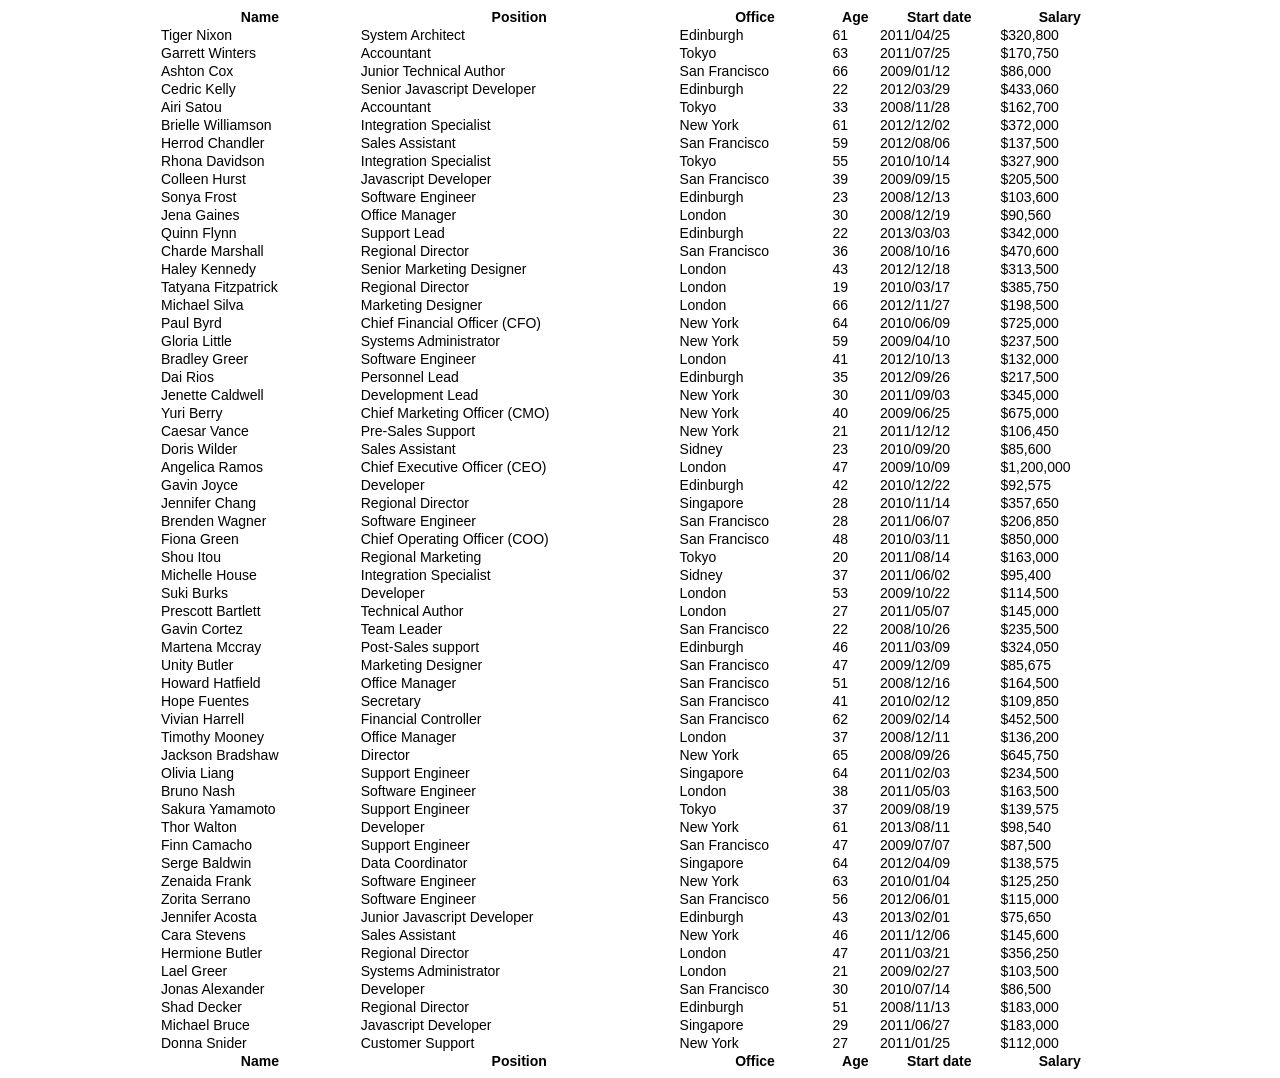
<file: SAP/SAP.Web/Content/data_tables/datatables-plugins/integration/font-awesome/datatables.html>
﻿<!doctype html>
<html>
	<head>
		<meta http-equiv="content-type" content="text/html; charset=utf-8" />

		<title>DataTables + Font Awesome</title>

		<link rel="stylesheet" type="text/css" href="//cdn.datatables.net/1.10.0/css/jquery.dataTables.css">
		<link rel="stylesheet" type="text/css" href="//cdnjs.cloudflare.com/ajax/libs/font-awesome/4.1.0/css/font-awesome.css">
		<link rel="stylesheet" type="text/css" href="dataTables.fontAwesome.css">
		<style type="text/css">
			body {
				font-family: "Helvetica Neue",Helvetica,Arial,sans-serif;
				font-size: 14px;
			}

			div.container {
				width: 960px;
				margin: 0 auto;
			}
		</style>

		<script type="text/javascript" language="javascript" src="//code.jquery.com/jquery-1.10.2.min.js"></script>
		<script type="text/javascript" language="javascript" src="//cdn.datatables.net/1.10.0/js/jquery.dataTables.min.js"></script>
		<script type="text/javascript" charset="utf-8">
			$(document).ready(function() {
				$('#example').dataTable();
			} );
		</script>
	</head>
	<body>
		<div class="container">

			<table id="example" class="display" cellspacing="0" width="100%">
				<thead>
					<tr>
						<th>Name</th>
						<th>Position</th>
						<th>Office</th>
						<th>Age</th>
						<th>Start date</th>
						<th>Salary</th>
					</tr>
				</thead>

				<tfoot>
					<tr>
						<th>Name</th>
						<th>Position</th>
						<th>Office</th>
						<th>Age</th>
						<th>Start date</th>
						<th>Salary</th>
					</tr>
				</tfoot>

				<tbody>
					<tr>
						<td>Tiger Nixon</td>
						<td>System Architect</td>
						<td>Edinburgh</td>
						<td>61</td>
						<td>2011/04/25</td>
						<td>$320,800</td>
					</tr>
					<tr>
						<td>Garrett Winters</td>
						<td>Accountant</td>
						<td>Tokyo</td>
						<td>63</td>
						<td>2011/07/25</td>
						<td>$170,750</td>
					</tr>
					<tr>
						<td>Ashton Cox</td>
						<td>Junior Technical Author</td>
						<td>San Francisco</td>
						<td>66</td>
						<td>2009/01/12</td>
						<td>$86,000</td>
					</tr>
					<tr>
						<td>Cedric Kelly</td>
						<td>Senior Javascript Developer</td>
						<td>Edinburgh</td>
						<td>22</td>
						<td>2012/03/29</td>
						<td>$433,060</td>
					</tr>
					<tr>
						<td>Airi Satou</td>
						<td>Accountant</td>
						<td>Tokyo</td>
						<td>33</td>
						<td>2008/11/28</td>
						<td>$162,700</td>
					</tr>
					<tr>
						<td>Brielle Williamson</td>
						<td>Integration Specialist</td>
						<td>New York</td>
						<td>61</td>
						<td>2012/12/02</td>
						<td>$372,000</td>
					</tr>
					<tr>
						<td>Herrod Chandler</td>
						<td>Sales Assistant</td>
						<td>San Francisco</td>
						<td>59</td>
						<td>2012/08/06</td>
						<td>$137,500</td>
					</tr>
					<tr>
						<td>Rhona Davidson</td>
						<td>Integration Specialist</td>
						<td>Tokyo</td>
						<td>55</td>
						<td>2010/10/14</td>
						<td>$327,900</td>
					</tr>
					<tr>
						<td>Colleen Hurst</td>
						<td>Javascript Developer</td>
						<td>San Francisco</td>
						<td>39</td>
						<td>2009/09/15</td>
						<td>$205,500</td>
					</tr>
					<tr>
						<td>Sonya Frost</td>
						<td>Software Engineer</td>
						<td>Edinburgh</td>
						<td>23</td>
						<td>2008/12/13</td>
						<td>$103,600</td>
					</tr>
					<tr>
						<td>Jena Gaines</td>
						<td>Office Manager</td>
						<td>London</td>
						<td>30</td>
						<td>2008/12/19</td>
						<td>$90,560</td>
					</tr>
					<tr>
						<td>Quinn Flynn</td>
						<td>Support Lead</td>
						<td>Edinburgh</td>
						<td>22</td>
						<td>2013/03/03</td>
						<td>$342,000</td>
					</tr>
					<tr>
						<td>Charde Marshall</td>
						<td>Regional Director</td>
						<td>San Francisco</td>
						<td>36</td>
						<td>2008/10/16</td>
						<td>$470,600</td>
					</tr>
					<tr>
						<td>Haley Kennedy</td>
						<td>Senior Marketing Designer</td>
						<td>London</td>
						<td>43</td>
						<td>2012/12/18</td>
						<td>$313,500</td>
					</tr>
					<tr>
						<td>Tatyana Fitzpatrick</td>
						<td>Regional Director</td>
						<td>London</td>
						<td>19</td>
						<td>2010/03/17</td>
						<td>$385,750</td>
					</tr>
					<tr>
						<td>Michael Silva</td>
						<td>Marketing Designer</td>
						<td>London</td>
						<td>66</td>
						<td>2012/11/27</td>
						<td>$198,500</td>
					</tr>
					<tr>
						<td>Paul Byrd</td>
						<td>Chief Financial Officer (CFO)</td>
						<td>New York</td>
						<td>64</td>
						<td>2010/06/09</td>
						<td>$725,000</td>
					</tr>
					<tr>
						<td>Gloria Little</td>
						<td>Systems Administrator</td>
						<td>New York</td>
						<td>59</td>
						<td>2009/04/10</td>
						<td>$237,500</td>
					</tr>
					<tr>
						<td>Bradley Greer</td>
						<td>Software Engineer</td>
						<td>London</td>
						<td>41</td>
						<td>2012/10/13</td>
						<td>$132,000</td>
					</tr>
					<tr>
						<td>Dai Rios</td>
						<td>Personnel Lead</td>
						<td>Edinburgh</td>
						<td>35</td>
						<td>2012/09/26</td>
						<td>$217,500</td>
					</tr>
					<tr>
						<td>Jenette Caldwell</td>
						<td>Development Lead</td>
						<td>New York</td>
						<td>30</td>
						<td>2011/09/03</td>
						<td>$345,000</td>
					</tr>
					<tr>
						<td>Yuri Berry</td>
						<td>Chief Marketing Officer (CMO)</td>
						<td>New York</td>
						<td>40</td>
						<td>2009/06/25</td>
						<td>$675,000</td>
					</tr>
					<tr>
						<td>Caesar Vance</td>
						<td>Pre-Sales Support</td>
						<td>New York</td>
						<td>21</td>
						<td>2011/12/12</td>
						<td>$106,450</td>
					</tr>
					<tr>
						<td>Doris Wilder</td>
						<td>Sales Assistant</td>
						<td>Sidney</td>
						<td>23</td>
						<td>2010/09/20</td>
						<td>$85,600</td>
					</tr>
					<tr>
						<td>Angelica Ramos</td>
						<td>Chief Executive Officer (CEO)</td>
						<td>London</td>
						<td>47</td>
						<td>2009/10/09</td>
						<td>$1,200,000</td>
					</tr>
					<tr>
						<td>Gavin Joyce</td>
						<td>Developer</td>
						<td>Edinburgh</td>
						<td>42</td>
						<td>2010/12/22</td>
						<td>$92,575</td>
					</tr>
					<tr>
						<td>Jennifer Chang</td>
						<td>Regional Director</td>
						<td>Singapore</td>
						<td>28</td>
						<td>2010/11/14</td>
						<td>$357,650</td>
					</tr>
					<tr>
						<td>Brenden Wagner</td>
						<td>Software Engineer</td>
						<td>San Francisco</td>
						<td>28</td>
						<td>2011/06/07</td>
						<td>$206,850</td>
					</tr>
					<tr>
						<td>Fiona Green</td>
						<td>Chief Operating Officer (COO)</td>
						<td>San Francisco</td>
						<td>48</td>
						<td>2010/03/11</td>
						<td>$850,000</td>
					</tr>
					<tr>
						<td>Shou Itou</td>
						<td>Regional Marketing</td>
						<td>Tokyo</td>
						<td>20</td>
						<td>2011/08/14</td>
						<td>$163,000</td>
					</tr>
					<tr>
						<td>Michelle House</td>
						<td>Integration Specialist</td>
						<td>Sidney</td>
						<td>37</td>
						<td>2011/06/02</td>
						<td>$95,400</td>
					</tr>
					<tr>
						<td>Suki Burks</td>
						<td>Developer</td>
						<td>London</td>
						<td>53</td>
						<td>2009/10/22</td>
						<td>$114,500</td>
					</tr>
					<tr>
						<td>Prescott Bartlett</td>
						<td>Technical Author</td>
						<td>London</td>
						<td>27</td>
						<td>2011/05/07</td>
						<td>$145,000</td>
					</tr>
					<tr>
						<td>Gavin Cortez</td>
						<td>Team Leader</td>
						<td>San Francisco</td>
						<td>22</td>
						<td>2008/10/26</td>
						<td>$235,500</td>
					</tr>
					<tr>
						<td>Martena Mccray</td>
						<td>Post-Sales support</td>
						<td>Edinburgh</td>
						<td>46</td>
						<td>2011/03/09</td>
						<td>$324,050</td>
					</tr>
					<tr>
						<td>Unity Butler</td>
						<td>Marketing Designer</td>
						<td>San Francisco</td>
						<td>47</td>
						<td>2009/12/09</td>
						<td>$85,675</td>
					</tr>
					<tr>
						<td>Howard Hatfield</td>
						<td>Office Manager</td>
						<td>San Francisco</td>
						<td>51</td>
						<td>2008/12/16</td>
						<td>$164,500</td>
					</tr>
					<tr>
						<td>Hope Fuentes</td>
						<td>Secretary</td>
						<td>San Francisco</td>
						<td>41</td>
						<td>2010/02/12</td>
						<td>$109,850</td>
					</tr>
					<tr>
						<td>Vivian Harrell</td>
						<td>Financial Controller</td>
						<td>San Francisco</td>
						<td>62</td>
						<td>2009/02/14</td>
						<td>$452,500</td>
					</tr>
					<tr>
						<td>Timothy Mooney</td>
						<td>Office Manager</td>
						<td>London</td>
						<td>37</td>
						<td>2008/12/11</td>
						<td>$136,200</td>
					</tr>
					<tr>
						<td>Jackson Bradshaw</td>
						<td>Director</td>
						<td>New York</td>
						<td>65</td>
						<td>2008/09/26</td>
						<td>$645,750</td>
					</tr>
					<tr>
						<td>Olivia Liang</td>
						<td>Support Engineer</td>
						<td>Singapore</td>
						<td>64</td>
						<td>2011/02/03</td>
						<td>$234,500</td>
					</tr>
					<tr>
						<td>Bruno Nash</td>
						<td>Software Engineer</td>
						<td>London</td>
						<td>38</td>
						<td>2011/05/03</td>
						<td>$163,500</td>
					</tr>
					<tr>
						<td>Sakura Yamamoto</td>
						<td>Support Engineer</td>
						<td>Tokyo</td>
						<td>37</td>
						<td>2009/08/19</td>
						<td>$139,575</td>
					</tr>
					<tr>
						<td>Thor Walton</td>
						<td>Developer</td>
						<td>New York</td>
						<td>61</td>
						<td>2013/08/11</td>
						<td>$98,540</td>
					</tr>
					<tr>
						<td>Finn Camacho</td>
						<td>Support Engineer</td>
						<td>San Francisco</td>
						<td>47</td>
						<td>2009/07/07</td>
						<td>$87,500</td>
					</tr>
					<tr>
						<td>Serge Baldwin</td>
						<td>Data Coordinator</td>
						<td>Singapore</td>
						<td>64</td>
						<td>2012/04/09</td>
						<td>$138,575</td>
					</tr>
					<tr>
						<td>Zenaida Frank</td>
						<td>Software Engineer</td>
						<td>New York</td>
						<td>63</td>
						<td>2010/01/04</td>
						<td>$125,250</td>
					</tr>
					<tr>
						<td>Zorita Serrano</td>
						<td>Software Engineer</td>
						<td>San Francisco</td>
						<td>56</td>
						<td>2012/06/01</td>
						<td>$115,000</td>
					</tr>
					<tr>
						<td>Jennifer Acosta</td>
						<td>Junior Javascript Developer</td>
						<td>Edinburgh</td>
						<td>43</td>
						<td>2013/02/01</td>
						<td>$75,650</td>
					</tr>
					<tr>
						<td>Cara Stevens</td>
						<td>Sales Assistant</td>
						<td>New York</td>
						<td>46</td>
						<td>2011/12/06</td>
						<td>$145,600</td>
					</tr>
					<tr>
						<td>Hermione Butler</td>
						<td>Regional Director</td>
						<td>London</td>
						<td>47</td>
						<td>2011/03/21</td>
						<td>$356,250</td>
					</tr>
					<tr>
						<td>Lael Greer</td>
						<td>Systems Administrator</td>
						<td>London</td>
						<td>21</td>
						<td>2009/02/27</td>
						<td>$103,500</td>
					</tr>
					<tr>
						<td>Jonas Alexander</td>
						<td>Developer</td>
						<td>San Francisco</td>
						<td>30</td>
						<td>2010/07/14</td>
						<td>$86,500</td>
					</tr>
					<tr>
						<td>Shad Decker</td>
						<td>Regional Director</td>
						<td>Edinburgh</td>
						<td>51</td>
						<td>2008/11/13</td>
						<td>$183,000</td>
					</tr>
					<tr>
						<td>Michael Bruce</td>
						<td>Javascript Developer</td>
						<td>Singapore</td>
						<td>29</td>
						<td>2011/06/27</td>
						<td>$183,000</td>
					</tr>
					<tr>
						<td>Donna Snider</td>
						<td>Customer Support</td>
						<td>New York</td>
						<td>27</td>
						<td>2011/01/25</td>
						<td>$112,000</td>
					</tr>
				</tbody>
			</table>
		</div>
	</body>
</html>
</file>
<file: SAP/SAP.Web/Content/edit_area/plugins/charmap/css/charmap.css>
body{
	background-color: #F0F0EE;
	font: 12px monospace, sans-serif;
}

select{
	background-color: #F9F9F9;
	border: solid 1px #888888;
}

h1, h2, h3, h4, h5, h6{
	margin: 0;
	padding: 0;
	color: #2B6FB6;
}

h1{
	font-size: 1.5em;
}

div#char_list{
	height: 200px;
	overflow: auto;
	padding: 1px;
	border: 1px solid #0A246A;
	background-color: #F9F9F9;
	clear: both;
	margin-top: 5px;
}

a.char{
	display: block;
	float: left;
	width: 20px;
	height: 20px;
	line-height: 20px;
	margin: 1px;
	border: solid 1px #888888;
	text-align: center;
	cursor: pointer;
}

a.char:hover{
	background-color: #CCCCCC;
}

.preview{
	border: solid 1px #888888;
	width: 50px;
	padding: 2px 5px;
	height: 35px;
	line-height: 35px;
	text-align:center;
	background-color: #CCCCCC;
	font-size: 2em;
	float: right;
	font-weight: bold;
	margin: 0 0 5px 5px;
}

#preview_code{
	font-size: 1.1em;
	width: 70px;
}
</file>
